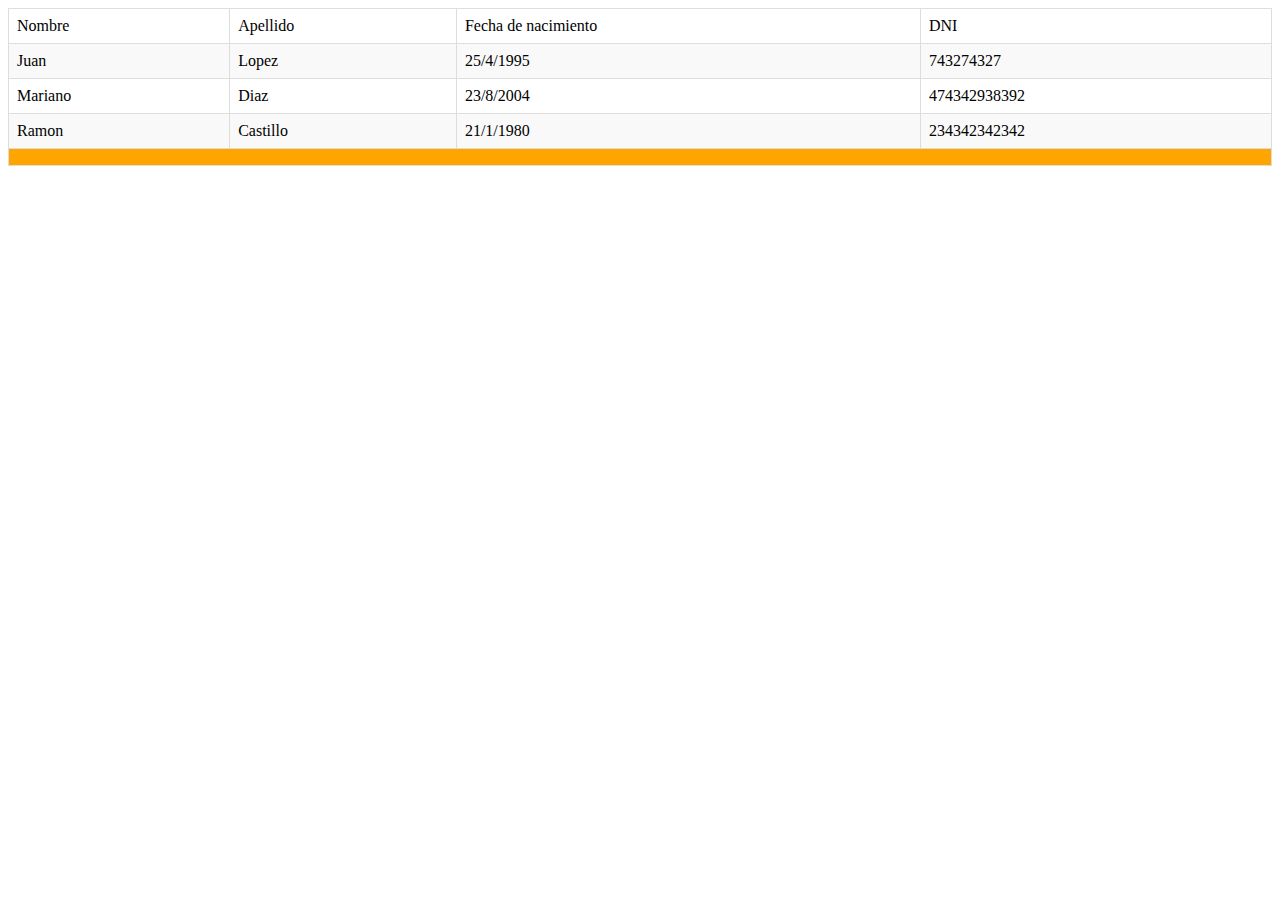
<file: tabla.html>
<!DOCTYPE html>
<html lang="es">
<head>
    <meta charset="UTF-8">
    <meta name="viewport" content="width=device-width, initial-scale=1.0">
    <title>Tabla</title>
    <style>
        table {
            width: 100%;
            border-collapse: collapse;
        }
        th, td {
            border: 1px solid #ddd;
            padding: 8px;
            text-align: left;
        }
        th {
            background-color: #f2f2f2;
            color: black;
        }
        tr:nth-child(even) {
            background-color: #f9f9f9;
        }
        tr:hover {
            background-color: #ddd;
        }
        /* Selecciona las últimas dos filas de la tabla */
        tr:nth-last-child(-n+1) {
            background-color: orange;
        }
    </style>
</head>
<body>
    <table border="1">
        <tr>
            <td>Nombre</td>
            <td>Apellido</td>
            <td>Fecha de nacimiento</td>
            <td>DNI</td>
        </tr>
        <tr>
            <td>Juan</td>
            <td>Lopez</td>
            <td>25/4/1995</td>
            <td>743274327</td>
        </tr>
        <tr>
            <td>Mariano</td>
            <td>Diaz</td>
            <td>23/8/2004</td>
            <td>474342938392</td>
        </tr>
        <tr>
            <td>Ramon</td>
            <td>Castillo</td>
            <td>21/1/1980</td>
            <td>234342342342</td>
        </tr>
        <tr>
            <td colspan="4"></td>
        </tr>
    </table>
</body>
</html>
</file>
